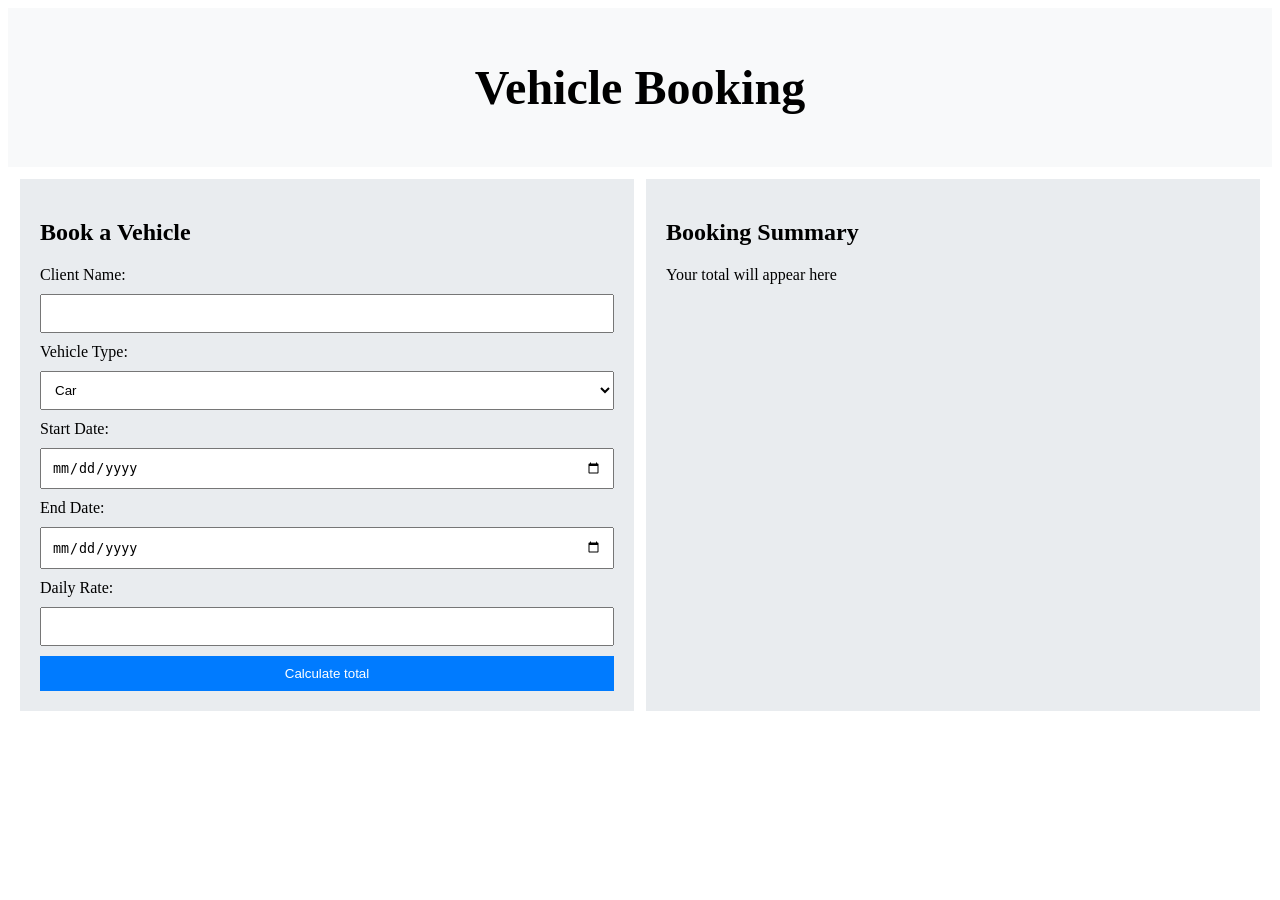
<file: day15/index.html>
<!DOCTYPE HTML>
<html lang="en">
    <head>
        <title> Vehicle Booking </title>
        <link rel="stylesheet" href="style.css">
    </head>
    <body>
        <header>
            <h1> Vehicle Booking </h1>
        </header>
        <main>
            <section>
                <h2>Book a Vehicle</h2>

                <form id="bookingForm">
                    <label for="client">Client Name: </label>
                    <input type="text" id="client" name="client" required>
                     
                    <label for="vehicle">Vehicle Type:</label>
                    <select id="vehicle" name="vehicle">
                        <option value="car">Car</option>
                        <option value="bike">Van</option>
                        <option value="truck">Bus</option>
                    </select>

                    <label for="startdate">Start Date:</label>
                    <input type="date" id="startdate" name="startdate" required>

                    <label for="enddate">End Date:</label>
                    <input type="date" id="enddate" name="enddate" required>

                    <label for="dailyrate">Daily Rate:</label>
                    <input type="number" id="dailyrate" name="dailyrate" required>

                    <button type="submit">Calculate total</button>
                </form>
            </section>

            <section id="result">
                <h2>Booking Summary</h2>
                <p>Your total will appear here</p>
            </section>
        </main>
        <script src="script.js"></script>
    </body>
</html>
</file>
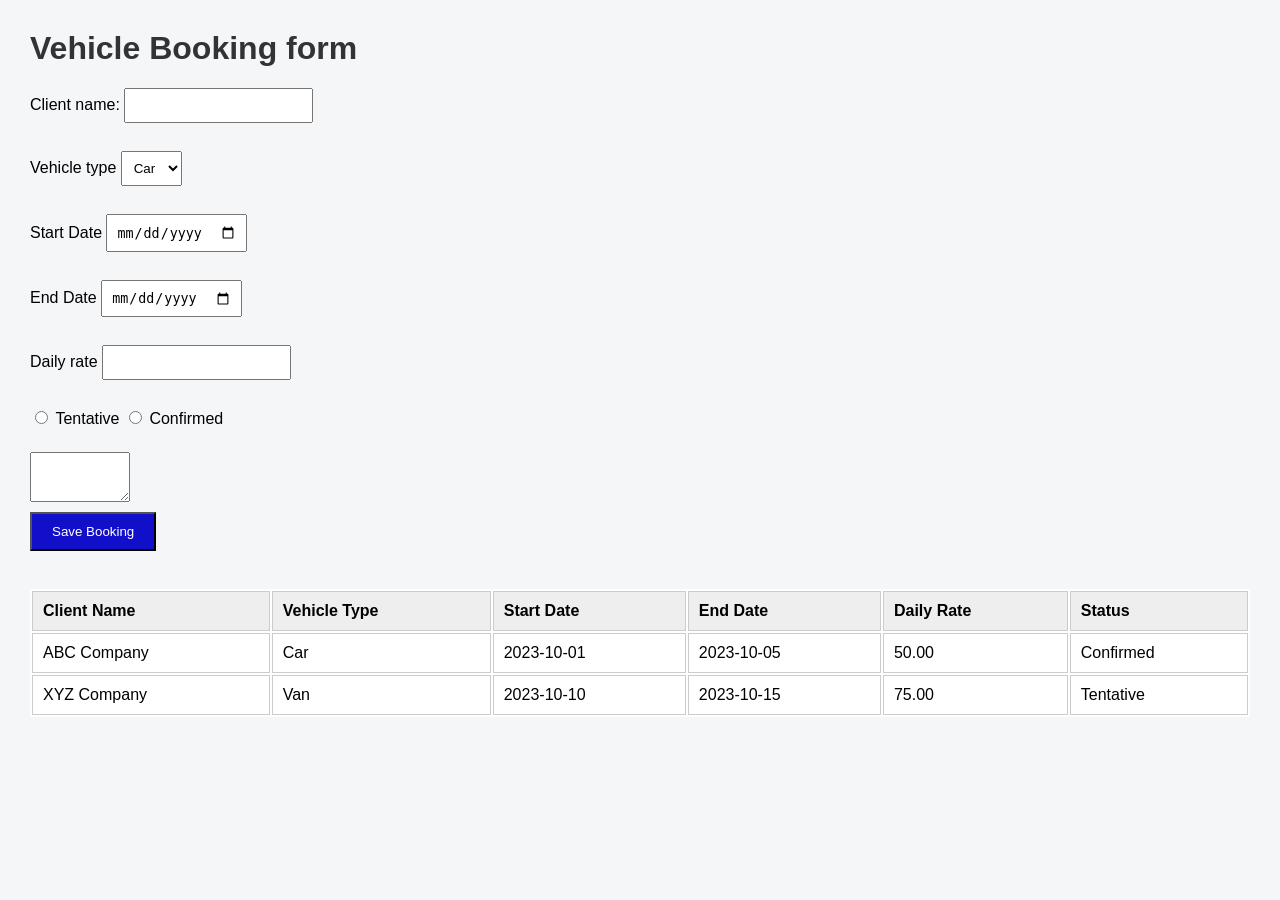
<file: day3/booking-form.html>
<!DOCTYPE html>
<html>
    <link rel="stylesheet" href="style.css">
    <head>
        <title>Vehicle booking form</title>
    </head>
    <body>
        <h1>Vehicle Booking form</h1>
        
    <label for="clientname">Client name:</label>
    <input type="text" id="clientname" required>
    <br>
    <br>
    <label>Vehicle type</label>
        <select>
            <option>Car</option>
            <option>Van</option>
            <option>Bus</option>
        </select> 
        <br>
        <br>
    <label for="startdate">Start Date</label>   
    <input id="startdate" type ="date">
    <br>
    <br>
    <label for="enddate">End Date</label>
    <input id="enddate" type ="date">
    <br>
    <br>
    <label for="dailyrate">Daily rate</label>
    <input id="dailyrate" type="number" min="0">
    <br>
    <br>
    <input type="radio" name="status" value="Tentative">
    <label>Tentative</label>
    <input type="radio" name="status" value="Confirmed">
    <label>Confirmed</label>
    <br>
    <br>
    <textarea maxlength="200"></textarea>
    <button type="Submit">Save Booking</button>
    <br>
    <br>
    <table>
        <thead>
            <tr>
                <th>Client Name</th>
                <th>Vehicle Type</th>
                <th>Start Date</th>
                <th>End Date</th>
                <th>Daily Rate</th>
                <th>Status</th>
            </tr>
        </thead>
        <tbody>
            <tr>
                <td>ABC Company</td>
                <td>Car</td>
                <td>2023-10-01</td>
                <td>2023-10-05</td>
                <td>50.00</td>
                <td>Confirmed</td>
            </tr>
            <tr>
                <td>XYZ Company</td>
                <td>Van</td>
                <td>2023-10-10</td>
                <td>2023-10-15</td>
                <td>75.00</td>
                <td>Tentative</td>
            </tr>
        </tbody>
    </table>
    </body>
</html>
</file>
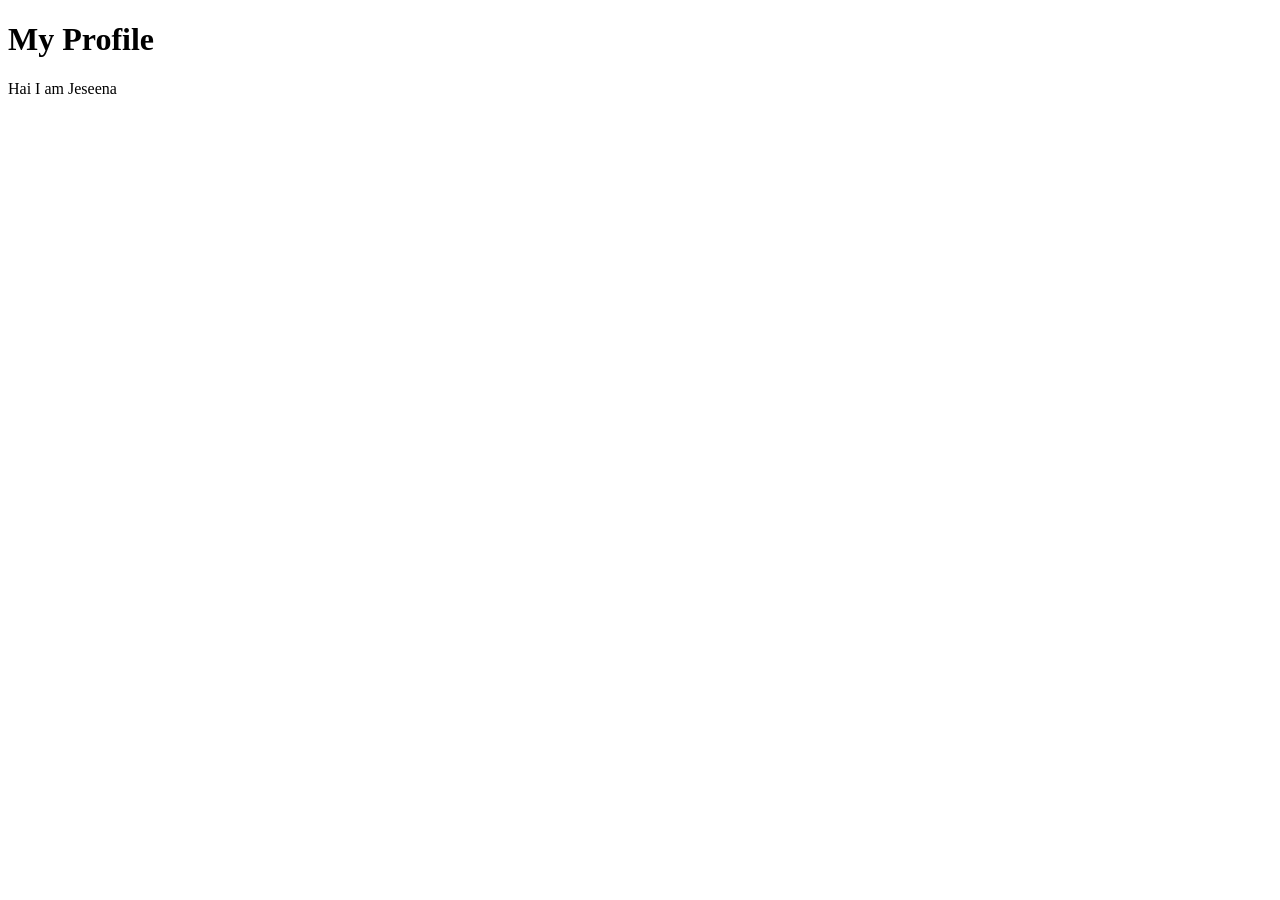
<file: day3/myprofile.html>
<!DOCTYPE html>
<html>
    <head>
        <title>My Profile</title>
    </head>
    <body>
        <div class="profile">
            <h1>My Profile</h1>
            <p> Hai I am Jeseena</p>
        </div>
    </body>
</html>
</file>
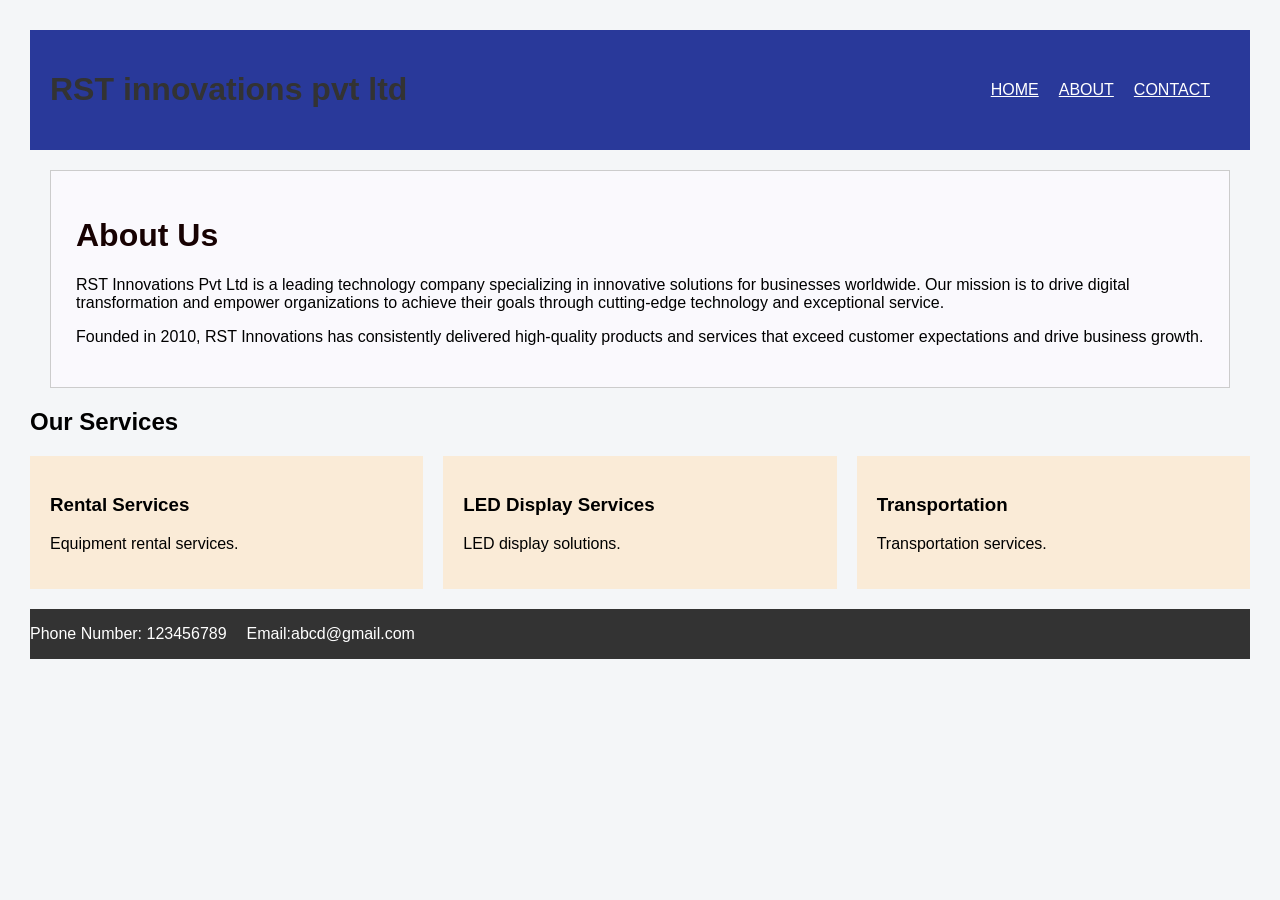
<file: day3/profile.html>
<!DOCTYPE html>
<html>
    <body>
        <header>
            <h1>RST innovations pvt ltd</h1>
            <link rel="stylesheet" href="style.css">
                <nav>
                    <a href="#">HOME</a>
                    <a href="#">ABOUT</a>
                    <a href="#">CONTACT</a>
                </nav>
        </header>
    <main>
        <h1>About Us</h1>
        <p>RST Innovations Pvt Ltd is a leading technology company specializing in innovative solutions for businesses worldwide. Our mission is to drive digital transformation and empower organizations to achieve their goals through cutting-edge technology and exceptional service.</p>
        <p>Founded in 2010, RST Innovations has consistently delivered high-quality products and services that exceed customer expectations and drive business growth.</p>
    </main>
    <section>
        <h2>Our Services</h2>
        <div class="services">
            <div class="service">
                 <h3>Rental Services</h3>
                 <p>Equipment rental services.</p>
            </div>

            <div class="service">
                <h3>LED Display Services</h3>
                <p>LED display solutions.</p>
            </div>

            <div class="service">
                <h3>Transportation</h3>
                <p>Transportation services.</p>
            </div>
        </div>

    </section>

    <footer>
        <p>Phone Number: 123456789</p>
        <p>Email:abcd@gmail.com</p>
    </footer>
    </body>
    </html>
</file>
<file: day15/style.css>
*{
    box-sizing:border-box;
}

header{
    background-color: #f8f9fa;
    padding:20px;
    text-align:center;
    font-size:24px;
}   

main{
    display:flex;
    flex-direction:coluumn;
    gap:12px;
    margin:12px;
}

section{
    background-color: #e9ecef;
    padding:20px;
    margin-bottom:10px;
}

form{
    display:flex;
    flex-direction:column;
    gap:10px;
}

input,select,button{
    padding:10px;
    width:100%;
}

button{
    background-color:#007bff;
    color:white;
    border:none;
    cursor:pointer;
}

@media (min-width: 768px) {
    main{
        flex-direction:row;
    }

    section{
        flex:1;
        min-width:0;
    }
}
</file>
<file: day3/style.css>
* {
    box-sizing: border-box;
}
header{
    background-color: #29399a;
    color:white;
    padding:20px;
    display:flex;
    justify-content:space-between;
    align-items:center;
}
nav {
    display:flex;
    gap:20 px;
}
nav a {
    color: white;
    margin-right: 20px;
}
nav a:hover {
    text-decoration: underline;
}
main {
    background-color: #faf9fd;
    padding: 25px;
    margin: 20px;
    border: 1px solid #cccccc;
}
main h1{
    color:rgb(23, 2, 2);
}
h1{
    color:white;
}
section li{
    margin-bottom:10px;
}
.services{
    display:flex;
    gap:20px;
}
.service{
    flex:1;
    background-color:antiquewhite;
    padding:20px;
}
footer {
    background-color: #333333;
    color: white;
    display :flex;
    margin-top:20px;
    gap:20px;
}
body {
    font-family: Arial, sans-serif;
    background-color: #f4f6f8;
    margin: 30px;
}

h1 {
    color: #333;
}

label {
    display: inline-block;
    margin-bottom: 5px;
}

input,
select,
textarea {
    padding: 8px;
    margin-bottom: 10px;
}

textarea {
    width: 100px;
    height: 50px;
    display: block;
}

button {
    padding: 10px 20px;
    background-color: #120fcb;
    color: white;
}

button:hover {
    background-color: #555;
}

table {
    flex:2;
    width: 100%;
    margin-top: 20px;
    background-color: white;
}
thead{
    flex:2;
    width: 100%;
    margin-top: 20px;
    background-color: white;
}
th,
td {
    border: 1px solid #ccc;
    padding: 10px;
    text-align: left;
}

th {
    background-color: #eee;
}
</file>
